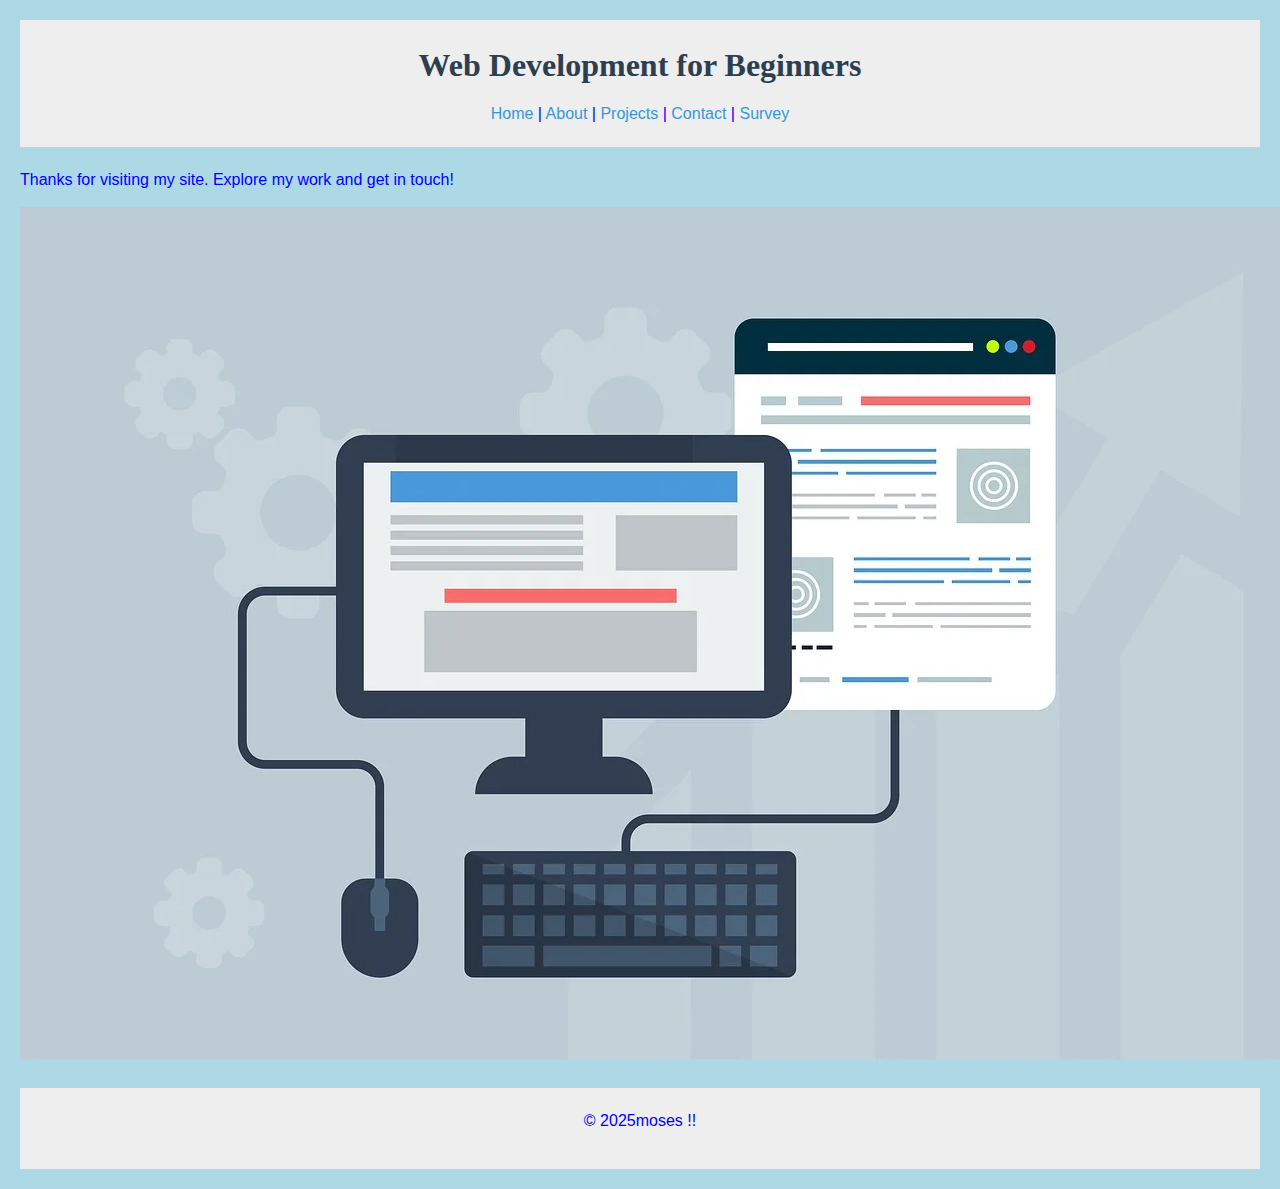
<file: index.html>
<!DOCTYPE html>
<html lang="en">
<head>
  <meta charset="UTF-8">
  <title>Home | My Personal Website</title>
  <meta name="description" content="Welcome to my personal website portfolio.">
  <meta name="keywords" content="HTML, personal website, student project">
  <meta name="author" content="Your Name">
  <link rel="stylesheet" href="style.css">
</head>
<body>
  <header>
    <h1>Web Development for Beginners</h1>
    <nav>
      <a href="index.html">Home</a> |
      <a href="about.html">About</a> |
      <a href="projects.html">Projects</a> |
     <a href="contact.html">Contact</a> |
      <a href="survey.html">Survey</a>
    </nav>
  </header>
  <main>
    <p>Thanks for visiting my site. Explore my work and get in touch!</p>
    <img src="homeimage.webp" alt="Welcome image">
  </main>
  <footer>
    <p>&copy; 2025moses !!</p>
  </footer>
<script src="javascript.js"></script>
</body>
</html>
</file>
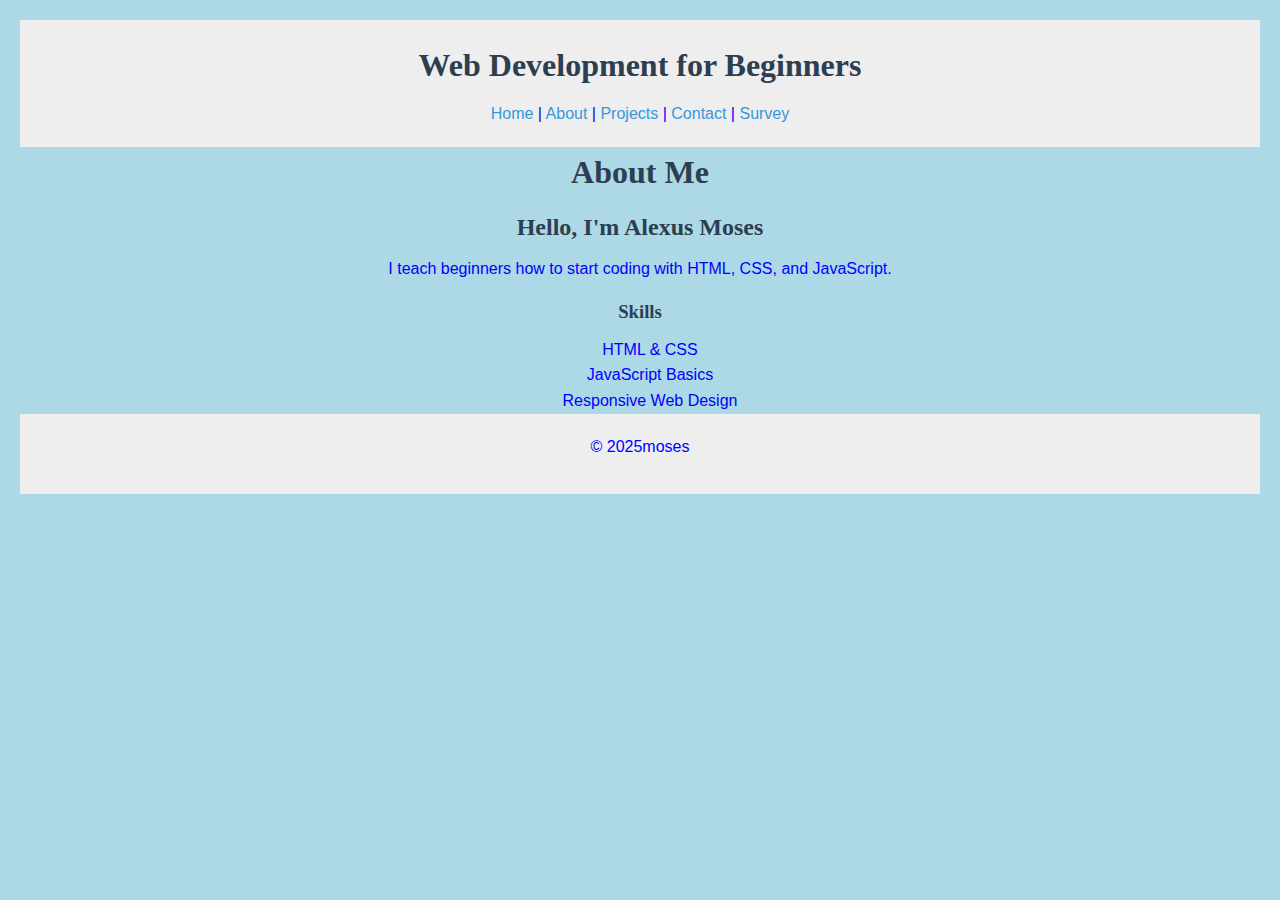
<file: About.html>
<!DOCTYPE html>
<html>
<head>
<link rel="stylesheet" href="style.css">
</head> 
<body>
  <header>
    <h1>Web Development for Beginners</h1>
    <nav>
      <a href="index.html">Home</a> |
      <a href="about.html">About</a> |
      <a href="projects.html">Projects</a> |
     <a href="contact.html">Contact</a> |
      <a href="survey.html">Survey</a>
    </nav>
  </header>
<h1>About Me</h1>

  <h2>Hello, I'm Alexus Moses</h2>
  <p style="list-style: none; text-align: center; padding: 0;">I teach beginners how to start coding with HTML, CSS, and JavaScript.</p>

  <h3>Skills</h3>
  <ul style="list-style: none; text-align: center; padding: 0;">
    <li>HTML & CSS</li>
    <li>JavaScript Basics</li>
    <li>Responsive Web Design</li>
  </ul>

  <footer>
    <p>&copy; 2025moses</p>
  </footer>
<script src="javascript.js"></script>
</body>
</html>
</file>
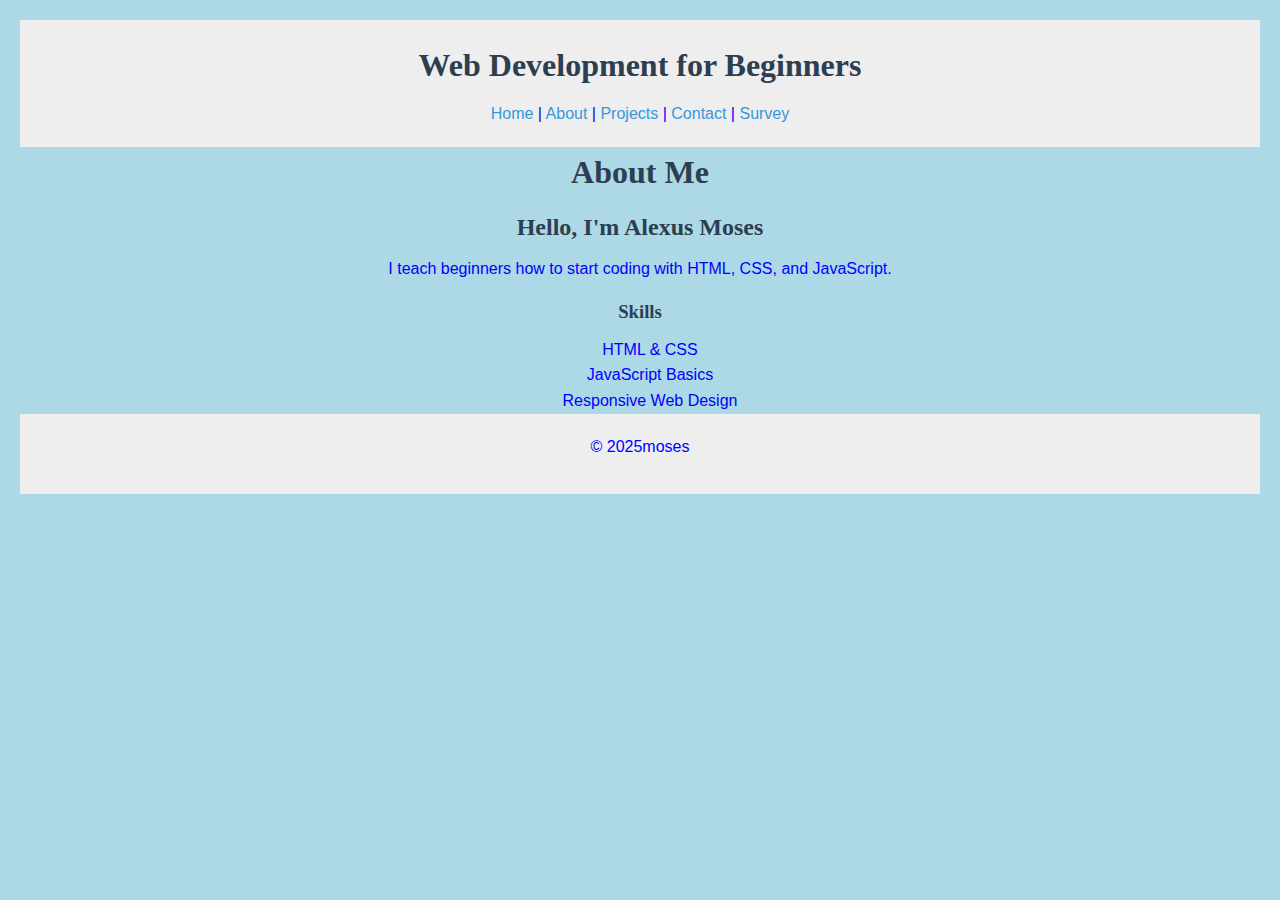
<file: about.html>
<!DOCTYPE html>
<html>
<head>
<link rel="stylesheet" href="style.css">
</head> 
<body>
  <header>
    <h1>Web Development for Beginners</h1>
    <nav>
      <a href="index.html">Home</a> |
      <a href="about.html">About</a> |
      <a href="projects.html">Projects</a> |
     <a href="contact.html">Contact</a> |
      <a href="survey.html">Survey</a>
    </nav>
  </header>
<h1>About Me</h1>

  <h2>Hello, I'm Alexus Moses</h2>
  <p style="list-style: none; text-align: center; padding: 0;">I teach beginners how to start coding with HTML, CSS, and JavaScript.</p>

  <h3>Skills</h3>
  <ul style="list-style: none; text-align: center; padding: 0;">
    <li>HTML & CSS</li>
    <li>JavaScript Basics</li>
    <li>Responsive Web Design</li>
  </ul>

  <footer>
    <p>&copy; 2025moses</p>
  </footer>
<script src="javascript.js"></script>
</body>
</html>
</file>
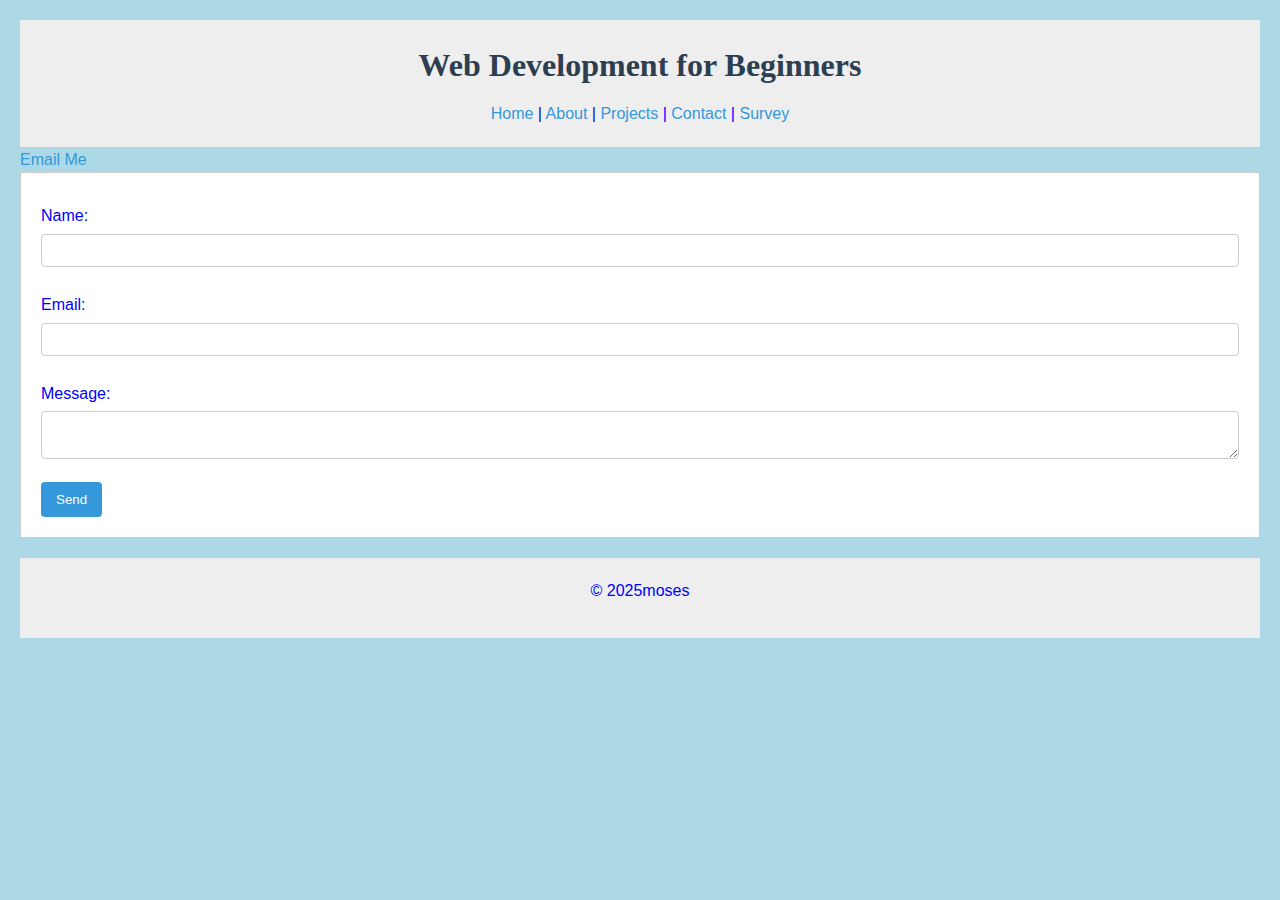
<file: contact.html>
<!DOCTYPE html>
<html>
<head>
<link rel="stylesheet" href="style.css">
</head>
<body>
 <header>
    <h1>Web Development for Beginners</h1>
    <nav>
      <a href="index.html">Home</a> |
      <a href="about.html">About</a> |
      <a href="projects.html">Projects</a> |
     <a href="contact.html">Contact</a> |
      <a href="survey.html">Survey</a>
    </nav>
  </header>
<a href="mailto:yourname@example.com">Email Me</a>

<form>
  <label for="name">Name:</label>
  <input type="text" id="name" required>

  <label for="email">Email:</label>
  <input type="email" id="email" required>

  <label for="message">Message:</label>
  <textarea id="message"></textarea>

  <button type="submit">Send</button>
</form>
 <footer>
    <p>&copy; 2025moses</p>
  </footer>
<script src="javascript.js"></script>
</body>
</html>
</file>
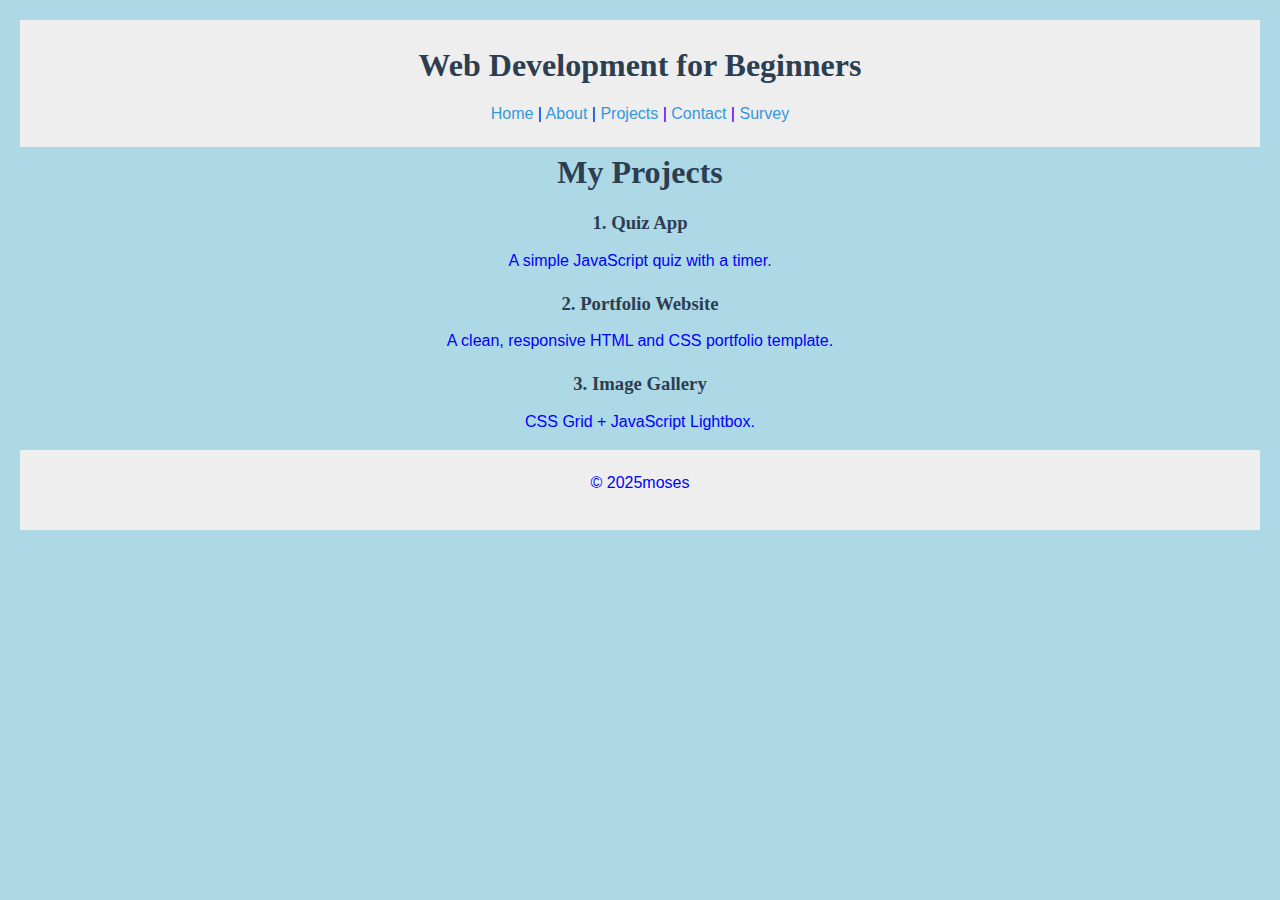
<file: projects.html>
<!DOCTYPE html>
<html lang="en">
<head>
  <meta charset="UTF-8">
  <meta name="description" content="My beginner-friendly web projects.">
  <meta name="keywords" content="Projects, HTML, CSS, JavaScript">
  <meta name="author" content="Your Name">
  <title>My Projects</title>
<link rel="stylesheet" href="style.css">
</head>
<body>
  <header>
    <h1>Web Development for Beginners</h1>
    <nav>
      <a href="index.html">Home</a> |
      <a href="about.html">About</a> |
      <a href="projects.html">Projects</a> |
     <a href="contact.html">Contact</a> |
      <a href="survey.html">Survey</a>
    </nav>
  </header>

  <h1>My Projects</h1>

  <h3>1. Quiz App</h3>
  <p style="list-style: none; text-align: center; padding: 0;">A simple JavaScript quiz with a timer.</p>

  <h3>2. Portfolio Website</h3>
  <p style="list-style: none; text-align: center; padding: 0;">A clean, responsive HTML and CSS portfolio template.</p>

  <h3>3. Image Gallery</h3>
  <p style="list-style: none; text-align: center; padding: 0;">CSS Grid + JavaScript Lightbox.</p>

 

  <footer>
    <p>&copy; 2025moses</p>
  </footer>
<script src="javascript.js"></script>

</body>
</html>
</file>
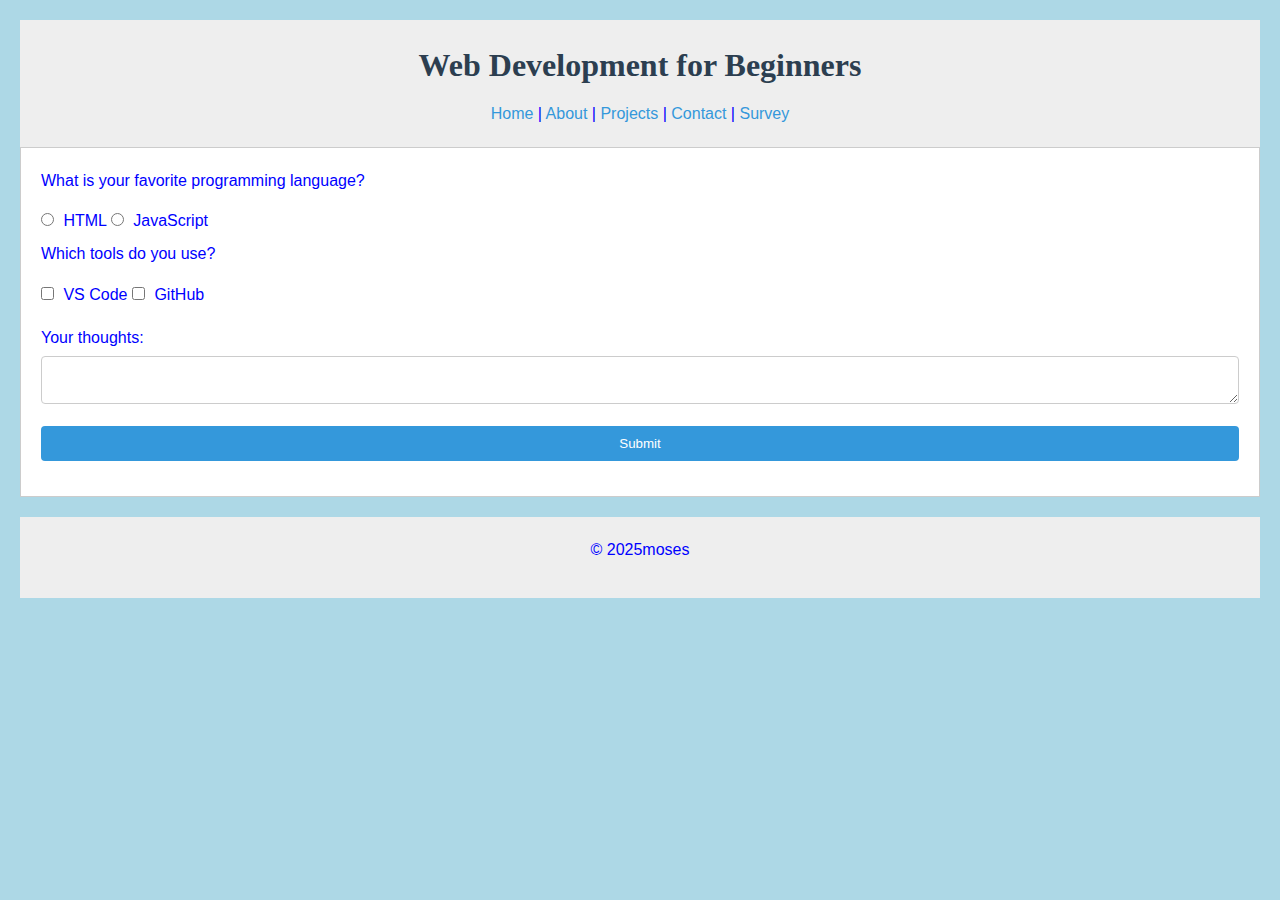
<file: survey.html>
<!DOCTYPE html>
<html>
<head>
<link rel="stylesheet" href="style.css">
</head>
<body>
  <header>
    <h1>Web Development for Beginners</h1>
    <nav>
      <a href="index.html">Home</a> |
      <a href="about.html">About</a> |
      <a href="projects.html">Projects</a> |
     <a href="contact.html">Contact</a> |
      <a href="survey.html">Survey</a>
    </nav>
  </header>

<form>
  <p>What is your favorite programming language?</p>
  <input type="radio" name="language" value="HTML" required> HTML
  <input type="radio" name="language" value="JavaScript"> JavaScript

  <p>Which tools do you use?</p>
  <input type="checkbox" name="tools" value="VSCode"> VS Code
  <input type="checkbox" name="tools" value="GitHub"> GitHub

  <label for="feedback">Your thoughts:</label>
  <textarea id="feedback" required></textarea>

  <input type="submit" value="Submit">
</form>
<footer>
<p>&copy; 2025moses</p>
</footer>
<script src="javascript.js"></script>
</body>
</html
</file>
<file: style.css>
/* === GENERAL STYLES === */
* {
  box-sizing: border-box;
  margin: 0;
  padding: 0;
}

body {
  font-family: 'Arial', sans-serif;
  background-color: lightblue;
  color: blue;
  line-height: 1.6;
  padding: 20px;
}
.about-me{
text-align:center;
}

h1, h2, h3 {
  font-family: 'Georgia', serif;
  color: #2c3e50;
  margin-bottom: 10px;
  text-align: center;
}

p {
  margin-bottom: 15px;
}

/* === LINKS & PSEUDO-CLASSES === */
a {
  color: #3498db;
  text-decoration: none;
}

a:hover {
  color: red;
  text-decoration: underline;
}

/* === NAVIGATION BARS === */
nav.horizontal a {
  display: inline-block;
  padding: 10px 15px;
  background-color: #444;
  color: white;
  text-decoration: none;
}

nav.horizontal a:hover {
  background-color: #666;
}

nav.vertical {
  display: flex;
  flex-direction: column;
  width: 200px;
}

nav.vertical a {
  padding: 10px;
  background: #ccc;
  border-bottom: 1px solid #aaa;
}

/* === CONTAINERS & LAYOUT === */
header, footer {
  background-color: #eee;
  padding: 20px;
  text-align: center;
}

main {
  margin: 20px 0;
}

.container {
  width: 90%;
  max-width: 1000px;
  margin: auto;
}

/* 2-Column Layout for About Page */
.about-container {
  display: flex;
  gap: 20px;
}

.column {
  flex: 1;
  background: #fff;
  padding: 20px;
  border: 1px solid #ddd;
}

/* 3-Column Grid for Portfolio Page */
.project-grid {
  display: grid;
  grid-template-columns: repeat(3, 1fr);
  gap: 20px;
}

/* === LIST STYLING === */
ul {
  list-style-type: square;
  margin-left: 20px;
}

ul ul {
  list-style-type: circle;
}

ol {
  list-style-type: decimal;
  margin-left: 20px;
}

/* === FORMS === */
form {
  background: #fff;
  padding: 20px;
  border: 1px solid #ccc;
  margin-bottom: 20px;
}

label {
  display: block;
  margin: 10px 0 5px;
}

input, textarea, select {
  width: 100%;
  padding: 8px;
  margin-bottom: 15px;
  border: 1px solid #ccc;
  border-radius: 4px;
}

input[type="radio"],
input[type="checkbox"] {
  width: auto;
  margin-right: 5px;
}

button, input[type="submit"] {
  padding: 10px 15px;
  background-color: #3498db;
  color: white;
  border: none;
  border-radius: 4px;
  cursor: pointer;
}

button:hover,
input[type="submit"]:hover {
  background-color: #2980b9;
}

/* === TABLE STYLING === */
table {
  width: 100%;
  border-collapse: collapse;
  margin-bottom: 20px;
}

th, td {
  border: 1px solid #aaa;
  padding: 10px;
  text-align: left;
}

th {
  background-color: #ddd;
}

/* === POSITIONING EXAMPLES === */
.banner {
  position: fixed;
  top: 0;
  width: 100%;
  background-color: #fff;
  box-shadow: 0 2px 5px rgba(0,0,0,0.1);
  z-index: 1000;
}

.overlay {
  position: absolute;
  top: 50px;
  left: 50px;
  background: rgba(0, 0, 0, 0.6);
  color: white;
  padding: 10px;
  z-index: 500;
}

/* === PRINT-FRIENDLY STYLES === */
@media print {
  body {
    background: white;
    color: black;
    font-size: 12pt;
  }

  nav, footer, .no-print {
    display: none;
  }

  .resume-section {
    page-break-after: always;
  }
}
</file>
